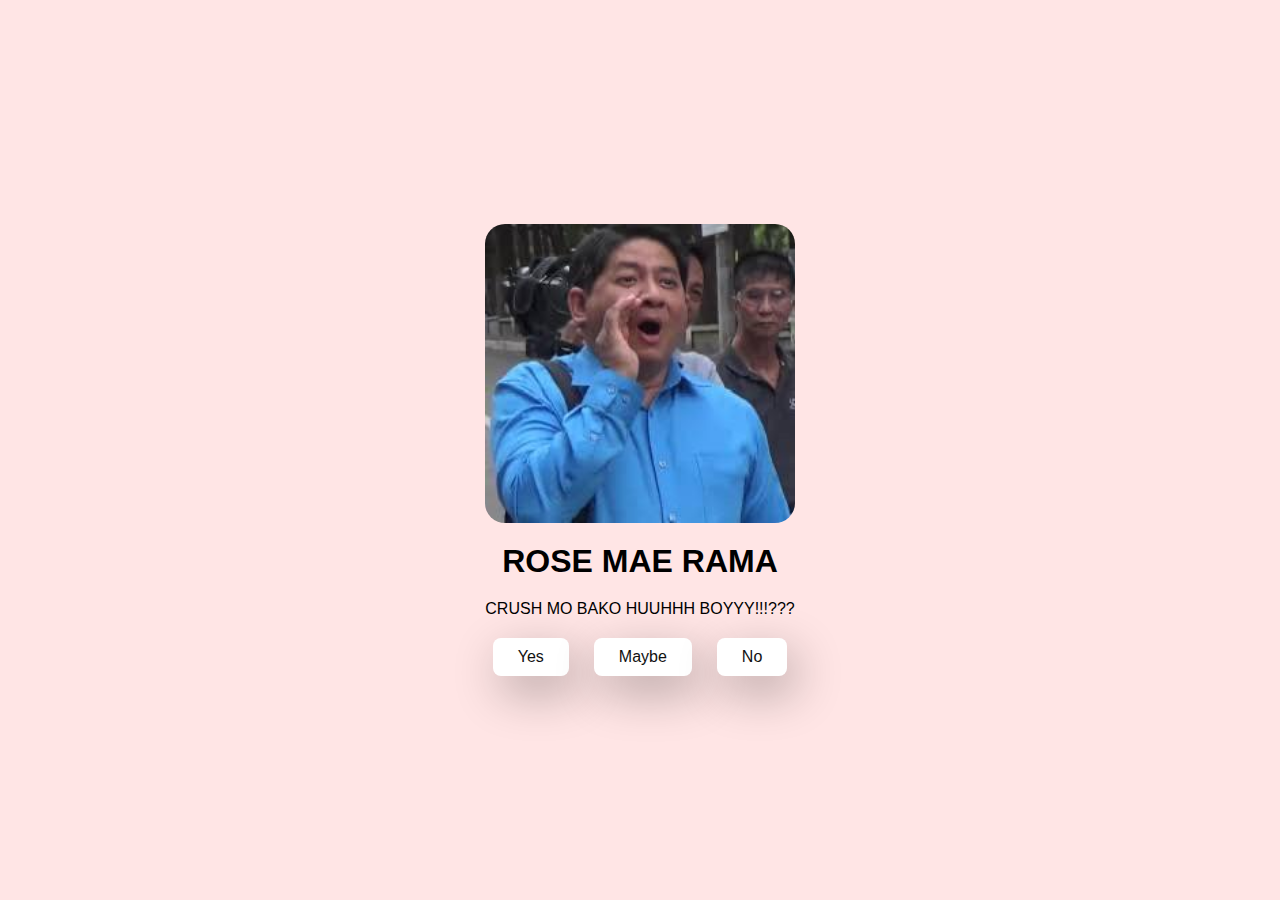
<file: index.html>
<!DOCTYPE html>
<html lang="en">
<head>
    <meta charset="UTF-8">
    <meta name="viewport" content="width=device-width, initial-scale=1.0">
    <title>Hello Baby</title>
    <link rel="stylesheet" href="./style.css" />
</head>
<body>
    <div class="container">
        <img src="img\8hm1dprb1d3e1.jpeg" alt="Cute Image" style="width: 100%; max-width: 400px; border-radius: 20px;" />
        
        <h1>ROSE MAE RAMA</h1>
        <p>CRUSH MO BAKO HUUHHH BOYYY!!!???</p>

        <div class="btn">
            <a href="yes.html">Yes</a>
            <a href="#" id="maybe">Maybe</a>
            <a href="#" id="no">No</a>
        </div>
    </div>

    <script src="./script.js"></script>
</body>
</html>
</file>
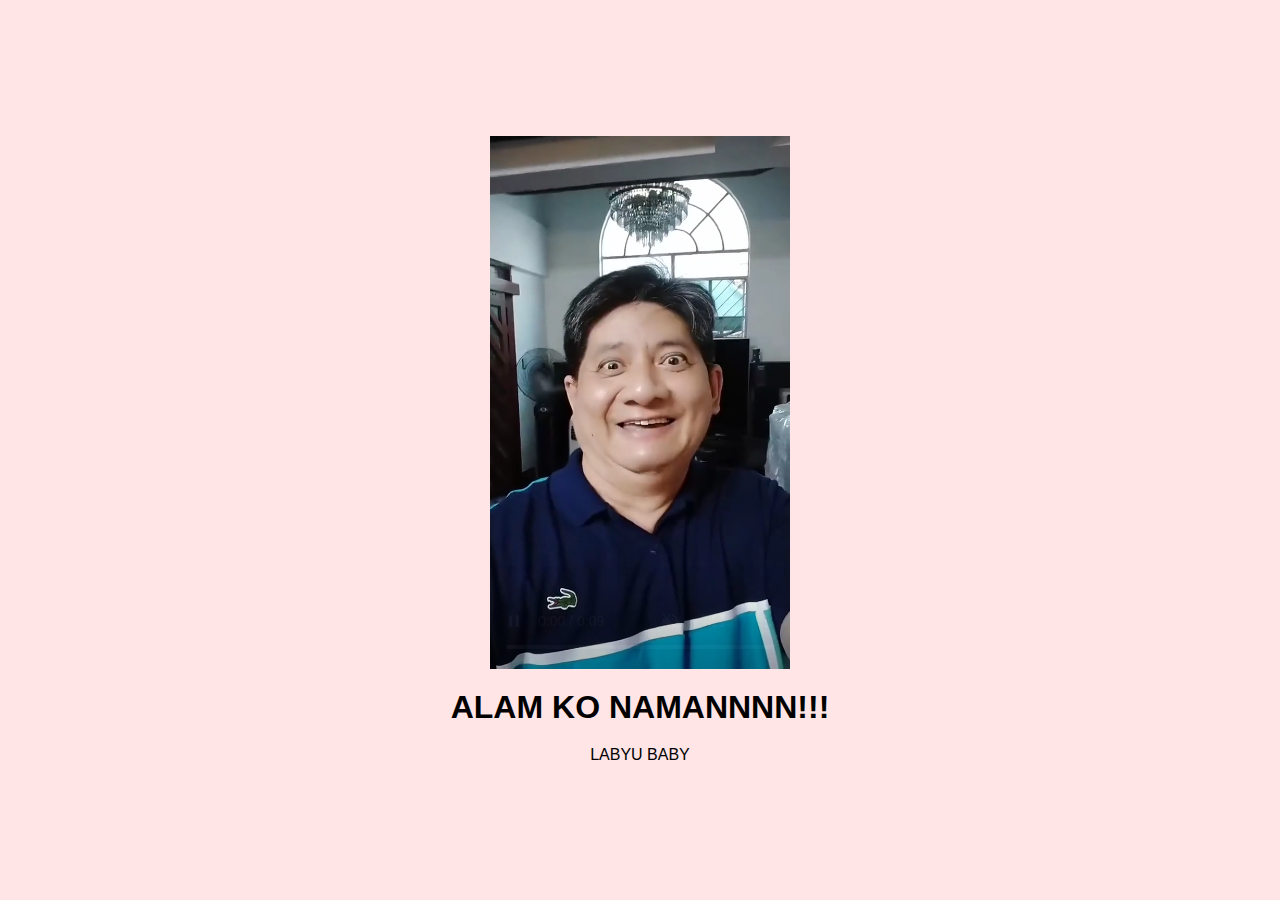
<file: yes.html>
<!DOCTYPE html>
<html lang="en">
<head>
    <meta charset="UTF-8">
    <meta name="viewport" content="width=device-width, initial-scale=1.0">
    <title>Hello</title>
    <link rel="stylesheet" href="./style.css" />
</head>
<body>
    <div class="container">
        <video width="60%" controls autoplay loop muted>
            <source src="vid\snaptik_7096120987342703898.mp4" type="video/mp4">
        </video>

        <h1>ALAM KO NAMANNNN!!!</h1>
        <p>LABYU BABY</p>
    </div>
</body>
</html>
</file>
<file: style.css>
* {
    margin: 0;
    padding: 0;
    box-sizing: border-box;
    font-family: sans-serif;
}

body {
    width: 100%;
    min-height: 100vh;
    display: flex;
    justify-content: center;
    align-items: center;
    background-color: #ffe5e5;
}

.container {
    display: flex;
    flex-direction: column;
    text-align: center;
    align-items: center;
    gap: 20px;
    max-width: 500px;
    margin: 20px;
}

.container .tenor-gif-embed {
    max-width: 200px;
}

.container .btn {
    display: flex;
    gap: 25px;
}

.btn a {
    text-decoration: none;
    color: #111;
    background: #fff;
    padding: 10px 25px;
    border-radius: 8px;
    box-shadow: 0.5rem 1rem 3rem hsl(0, 0%, 0%, 0.3);   
}
</file>
